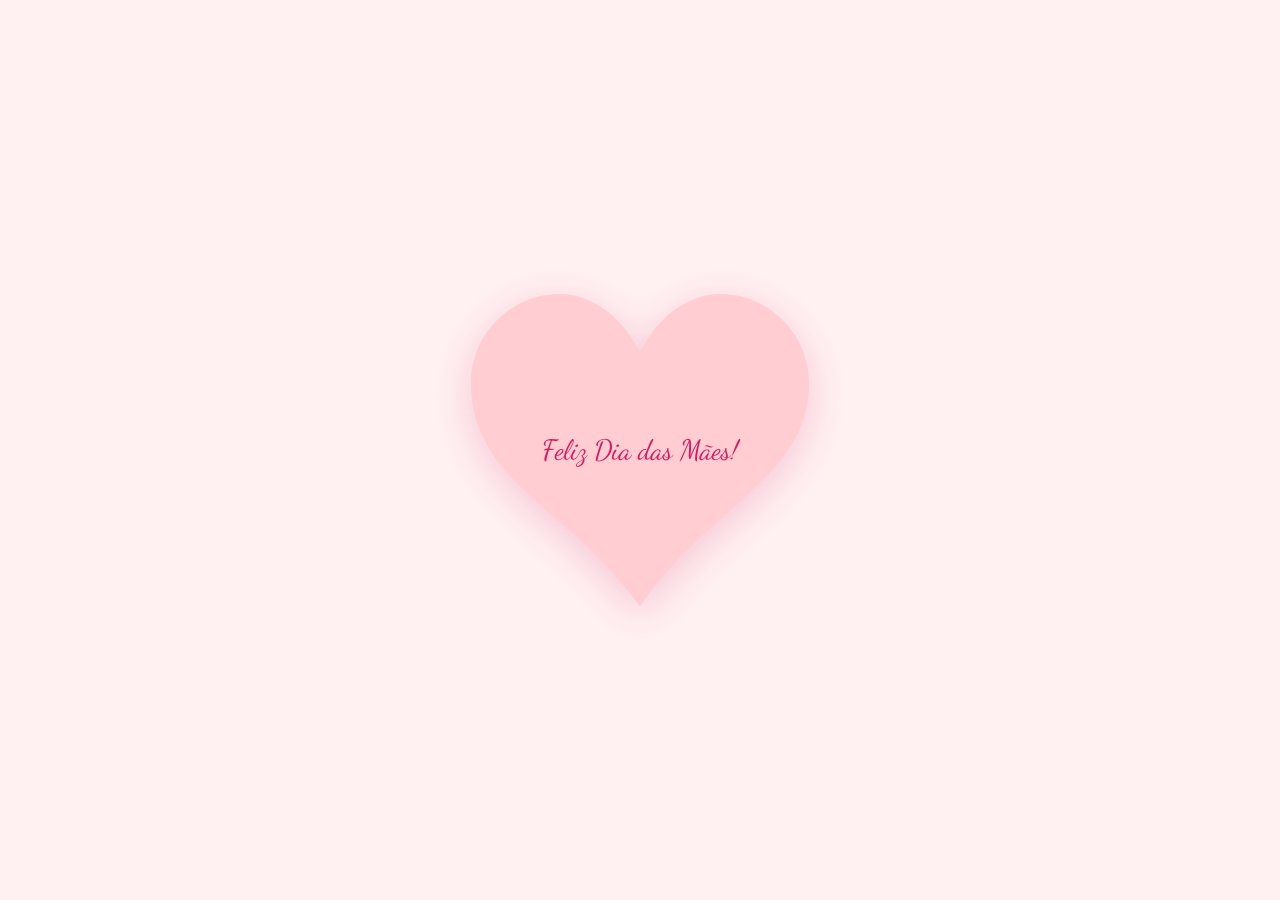
<file: index.html>
<!DOCTYPE html>
<html lang="pt-BR">
<head>
    <meta charset="UTF-8">
    <meta name="viewport" content="width=device-width, initial-scale=1.0">
    <title>Homenagem Especial</title>
    <link rel="stylesheet" href="coração.css">
    <link href="https://fonts.googleapis.com/css2?family=Dancing+Script:wght@600&display=swap" rel="stylesheet">
</head>
<body>
    <div class="main-container" id="tela-inicial">
        <button id="botao-ler" class="botao-ler">
            <svg viewBox="0 0 32 29.6">
                <path d="M23.6,0c-3.4,0-6.3,2.7-7.6,5.6C14.7,2.7,11.8,0,8.4,0C3.8,0,0,3.8,0,8.4c0,9.4,9.5,11.9,16,21.2
                c6.1-9.3,16-12.1,16-21.2C32,3.8,28.2,0,23.6,0z"/>
            </svg>
            <span class="texto-botao">Feliz Dia das Mães!</span>
        </button>
    </div>

    <div id="fase-carta" class="hidden">
        <div class="carta-box">
            <img src="coracao.gif" alt="Coração" class="carta-image esq">
            <img src="coracao.gif" alt="Coração" class="carta-image dir">
            
            <div class="carta-header">Para a Melhor Mãe do Mundo</div>
            <div class="divisor"></div>
            <p class="carta-texto">
                Querida Mãe,<br><br>
                Você é a minha maior inspiração e quem me dá forças para vencer qualquer desafio na vida.<br><br>
                Obrigado por acreditar em mim quando eu não acreditava.<br><br> 
                Obrigado por estar em minha vida.<br><br>
                Te amo infinitamente!<br><br>
                <strong>Com amor, Marcelo</strong>
            </p>
        </div>
    </div>

    <script src="comando.js"></script>
</body>
</html>
</file>
<file: coração.css>
body {
    margin: 0;
    display: flex;
    justify-content: center;
    align-items: center;
    min-height: 100vh;
    background-color: #fff1f2; /* Fundo rosa bem clarinho */
    text-align: center;
}

.hidden { display: none !important; }

/* BOTÃO CORAÇÃO */
.botao-ler {
    background: none;
    border: none;
    cursor: pointer;
    width: 350px; /* Coração maior */
    transition: transform 0.3s ease;
    display: flex;
    align-items: center;
    justify-content: center;
}

.botao-ler svg {
    fill: #ffcdd2; /* Rosa Bebê */
    filter: drop-shadow(0 10px 20px rgba(216, 27, 96, 0.2));
    animation: pulsar 1.5s infinite ease-in-out;
}

.texto-botao {
    position: absolute;
    font-family: 'Dancing Script', cursive;
    color: #d81b60;
    font-size: 28px;
    pointer-events: none;
}

@keyframes pulsar {
    0%, 100% { transform: scale(1); }
    50% { transform: scale(1.1); }
}

/* CARTA DECORATIVA */
.carta-box {
    position: relative;
    background: white;
    padding: 50px;
    border: 10px double #f8bbd0; /* Borda decorativa dupla */
    border-radius: 15px;
    box-shadow: 0 15px 30px rgba(0,0,0,0.1);
    max-width: 500px;
    animation: surgindo 1s ease-out;
}

.carta-header {
    font-family: 'Dancing Script', cursive;
    font-size: 32px;
    color: #ad1457;
    margin-bottom: 10px;
}

.divisor {
    height: 2px;
    background: linear-gradient(to right, transparent, #f8bbd0, transparent);
    margin-bottom: 20px;
}

.carta-texto {
    font-family: 'Segoe UI', Tahoma, Geneva, Verdana, sans-serif;
    font-size: 18px;
    line-height: 1.6;
    color: #4a148c;
}

.carta-image {
    position: absolute;
    width: 80px;
    top: -40px;
}

.carta-image.esq { left: -30px; transform: rotate(-15deg); }
.carta-image.dir { right: -30px; transform: rotate(15deg); }

@keyframes surgindo {
    from { opacity: 0; transform: translateY(20px); }
    to { opacity: 1; transform: translateY(0); }
}
</file>
